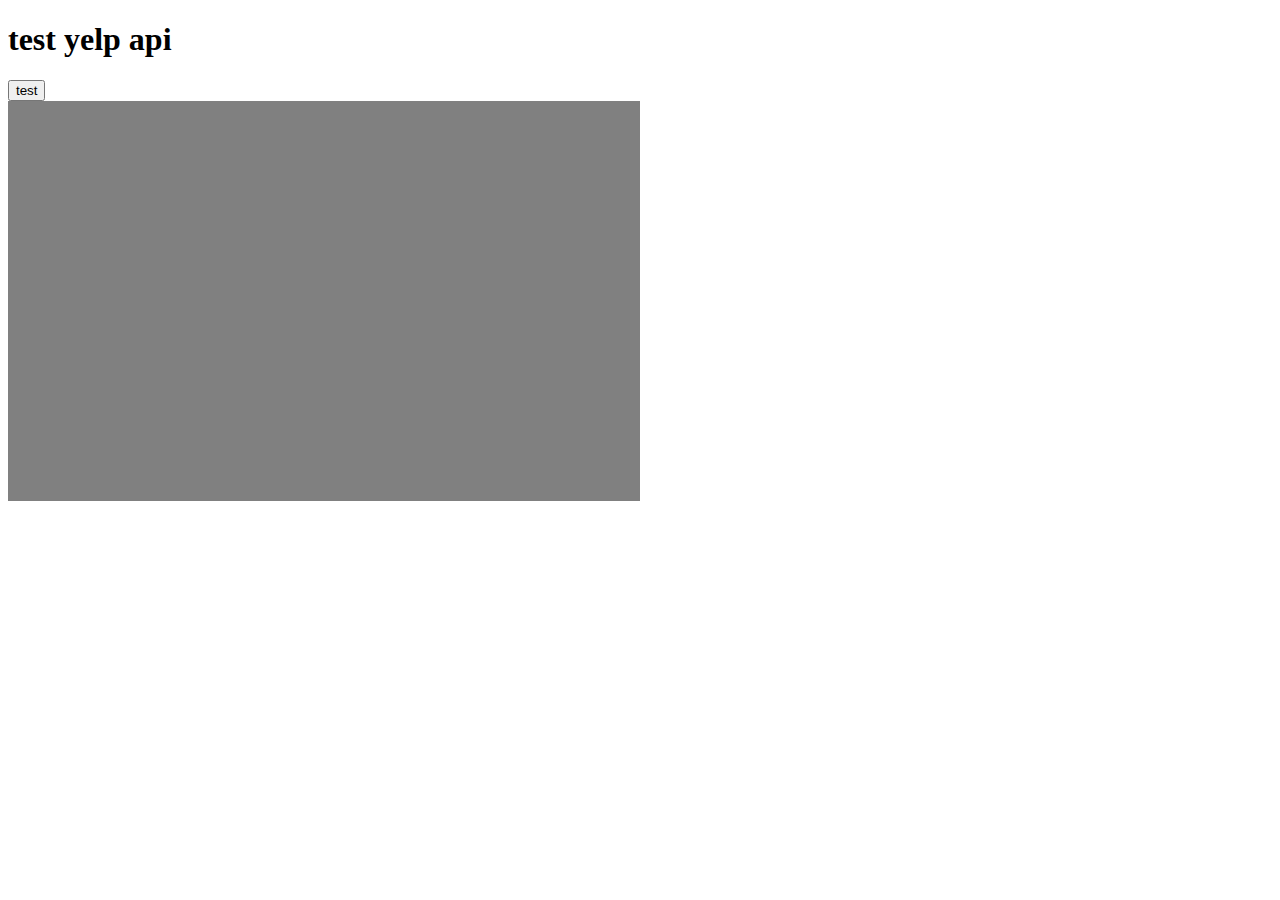
<file: YelpAPI.html>
<!DOCTYPE html>
<html>

<head>
    <style>
        #map {
            width: 50%;
            height: 400px;
            background-color: grey;
        }
    </style>
    <meta charset="utf-8" />
    <meta http-equiv="X-UA-Compatible" content="IE=edge">
    <title>Page Title</title>
    <meta name="viewport" content="width=device-width, initial-scale=1">
    <script src="https://code.jquery.com/jquery-3.3.1.min.js" integrity="sha256-FgpCb/KJQlLNfOu91ta32o/NMZxltwRo8QtmkMRdAu8="
        crossorigin="anonymous"></script>

</head>

<body>
    <h1> test yelp api </h1>
    <button id="test">test</button>

    <div id="map"></div>
    <script>
        //setting global variables to change later
        var pos = "";
        var lat1 = 0;
        var lon1 = 0;
        var map, infoWindow;

        // function to create map
        function initMap() {

            console.log(location1)



            // actual map being created
            map = new google.maps.Map(
                document.getElementById('map'), {
                    zoom: 10,
                    center: {
                        lat: -34.397,
                        lng: 150.644
                    },
                });
            // creating markers for map
            var marker1 = new google.maps.Marker({
                position: location1,
                map: map
            })
            // setting position of map
            map.setCenter(pos);
        }
        var location1 = null;

        function YelpCall() {
            //event to ask for user location
            if (navigator.geolocation) {
                navigator.geolocation.getCurrentPosition(function (position) {
                    //getting location for google maps
                    pos = {
                        lat: position.coords.latitude,
                        lng: position.coords.longitude
                    };
                    // getting location for yelp
                    lat1 = position.coords.latitude;
                    lon1 = position.coords.longitude;
                    console.log(lat1, lon1)


                    //yelp api
                    const apiKey =
                        'gMIHJxXUTxTdI3_v6Rnzo7uD3wZQcQ4sYrppHS3xRRGQM7iRvtaCPunKOB1auZmzlxJG2cvpmhPNc2WPRaxux6DYqUKT15Cxu_U5pF9bsOe--uerTHBNZ-x3LvXYW3Yx';
                    const yelpUrl = 'https://api.yelp.com/v3/businesses/search?term=restaurants&latitude=' +
                        lat1 + '&longitude=' + lon1 + '&limit=3';

                    const proxyUrl = 'https://shielded-hamlet-43668.herokuapp.com/';
                    $.ajax({
                            async: false,
                            url: proxyUrl + yelpUrl,
                            headers: {
                                authorization: 'Bearer ' + apiKey
                            }

                        })
                        .done(response => {
                            //catching yelps response to create markers
                            console.log(response)
                            latitude1 = response.businesses[1].coordinates.latitude;
                            longitude1 = response.businesses[1].coordinates.longitude;
                            location1 = {
                                lat: latitude1,
                                lng: longitude1
                            }
                            //appending script tag to html as to call maps api
                            var googleTag = $(
                                '<script async defer src="https://maps.googleapis.com/maps/api/js?key=AIzaSyB_uq660sOqIWpWFdN6tGwKUYR07jmx-Ww&callback=initMap">'
                            )
                            $("body").append(googleTag);
                        })
                        .catch(error => {
                            console.error(error);

                        });

                    //event handlers for location error
                }, function () {
                    handleLocationError(true, infoWindow, map.getCenter());
                });
            } else {

                handleLocationError(false, infoWindow, map.getCenter());
            }

            console.log(lat1, lon1)

        }



        function handleLocationError(browserHasGeolocation, infoWindow, pos) {
            infoWindow.setPosition(pos);
            infoWindow.setContent(browserHasGeolocation ?
                'Error: The Geolocation service failed.' :
                'Error: Your browser doesn\'t support geolocation.');
            infoWindow.open(map);
        }
        console.log(lat1, lon1)

        //calls yelp api to start function
        YelpCall()
    </script>

</body>

</html>
</file>
